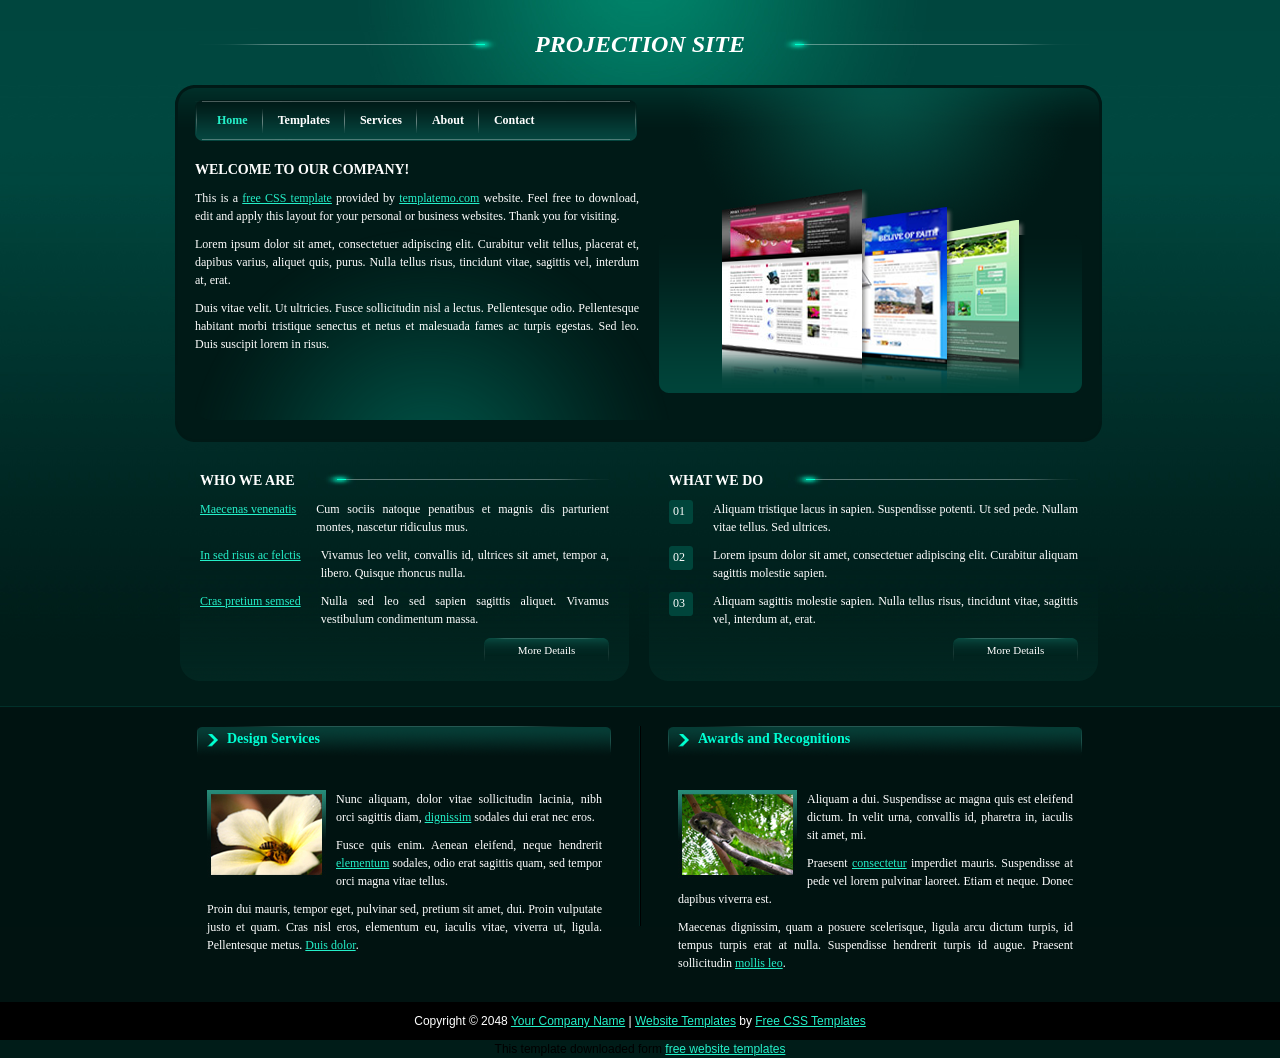
<file: index.html>
<!DOCTYPE html PUBLIC "-//W3C//DTD XHTML 1.0 Transitional//EN" "http://www.w3.org/TR/xhtml1/DTD/xhtml1-transitional.dtd">
<html xmlns="http://www.w3.org/1999/xhtml">
<head>
<meta http-equiv="Content-Type" content="text/html; charset=utf-8" />
<title>Projection Company - Free CSS Template</title>
<meta name="keywords" content="free css template, projection, company, web design, dark green, gradient" />
<meta name="description" content="Projection Company - Free CSS Template, W3C standards-compliant HTML CSS layout" />
<link href="templatemo_style.css" rel="stylesheet" type="text/css" />
</head>
<body>
	<div class="templatemo_container">
    	<div id="templatemo_header">
        	<div id="templatemo_logo_area">
            	<div id="templatemo_logo_left">
                &nbsp;
                </div>
                <div id="templatemo_logo">
                	PROJECTION SITE
                </div>
                <div id="templatemo_logo_right">
                &nbsp;
                </div>
			</div>
        
        </div>
        <div id="templatemo_top_section">
       	  <div id="templaetmo_top_section_top">
          	<div id="templatemo_top_section_glow">
            	<div id="templatemo_menu">
                    <div id="templatemo_menu_left">
                    </div>
                    <ul>
                            <li><a href="#" class="current">Home</a></li>
                            <li><a href="http://www.templatemo.com" target="_parent">Templates</a></li>
    <li><a href="#">Services</a></li>
                            <li><a href="#">About</a></li>
                      <li><a href="#" class="last">Contact</a></li>
                  </ul> 
		        </div>      
                
                <h1>WELCOME TO OUR COMPANY!</h1>  
                <a href="http://www.templatemo.com/page/1" target="_parent"><img src="images/templatemo_img_3.png" alt="Free CSS Templates" border="0" /></a>
           	  <p>This is a <a href="http://www.templatemo.com" target="_parent">free CSS template</a> provided by <a href="http://www.templatemo.com" target="_parent">templatemo.com</a> website. Feel free to download, edit and apply this layout for your personal or business websites. Thank you for visiting.</p>
                
            	<p>Lorem ipsum dolor sit amet, consectetuer adipiscing elit. Curabitur velit tellus, placerat et, dapibus varius, aliquet quis, purus. Nulla tellus risus, tincidunt vitae, sagittis vel, interdum at, erat.</p>
            	<p>Duis vitae velit. Ut ultricies. Fusce sollicitudin nisl a lectus. Pellentesque odio. Pellentesque habitant morbi tristique senectus et netus et malesuada fames ac turpis egestas. Sed leo. Duis suscipit lorem in risus.</p>
           	  <div class="cleaner"></div>
    		</div><!-- end of glow -->
        	</div>
            <div id="templaetmo_top_section_bottom"></div>

        </div>
				
        <div class="templatemo_middle_two_col">
        	<div class="templatemo_title_style_1">
	        	<h1>WHO WE ARE</h1> 
                <div class="templatemo_title_right"></div>
                <div class="cleaner"></div>
            </div>
            
            <h2><a href="#">Maecenas venenatis</a></h2>
          	<p>Cum sociis natoque penatibus et magnis dis parturient montes, nascetur ridiculus mus.</p>
			
          	<h2><a href="#">In sed risus ac felctis</a></h2>
		  	<p>Vivamus leo velit, convallis id, ultrices sit amet, tempor a, libero. Quisque rhoncus nulla.</p>
            
            <h2><a href="#">Cras pretium semsed</a></h2>
			<p>Nulla sed leo sed sapien sagittis aliquet. Vivamus vestibulum condimentum massa.</p>
            
<div class="templatemo_click_more">
            	<a href="#">More Details</a>
            </div>
			
        </div>
        
        <div class="templatemo_middle_two_col">
        	<div class="templatemo_title_style_1">
	        	<h1>WHAT WE DO</h1> 
                <div class="templatemo_title_right"></div>
                <div class="cleaner"></div>
            </div>
            
            
        
        	<div class="templatemo_no_bullet">
            	01
            </div>
  			<p>Aliquam tristique lacus in sapien. Suspendisse potenti. Ut sed pede. Nullam vitae tellus. Sed ultrices. </p>
			
            <div class="templatemo_no_bullet">
            	02
            </div>
			<p>Lorem ipsum dolor sit amet, consectetuer adipiscing elit. Curabitur aliquam sagittis molestie sapien.</p>
            
            <div class="templatemo_no_bullet">
            	03
            </div>
			<p>Aliquam sagittis molestie sapien. Nulla tellus risus, tincidunt vitae, sagittis vel, interdum at, erat.</p>
            
            <div class="templatemo_click_more">
            	<a href="#">More Details</a>
            </div>
        </div>
        
        <div class="cleaner"></div>

	</div><!-- End Of Container -->
    
    <div id="templatemo_bottom_panel">
    
    	<div class="templatemo_container">
        	<div class="templatemo_bottom_two_col">
            	<div class="templatemo_title_style_2">
                	<h1>Design Services</h1>
                </div>
                <a href="#"><img src="images/templatemo_img_1.jpg" alt="Flower and bee" border="0" /></a>
				<p>Nunc aliquam, dolor vitae sollicitudin lacinia, nibh orci sagittis diam, <a href="#">dignissim</a> sodales dui erat nec eros. </p>
				<p>Fusce quis enim. Aenean eleifend, neque hendrerit <a href="#">elementum</a> sodales, odio erat sagittis quam, sed tempor orci magna vitae tellus. </p>
				<p>Proin dui mauris, tempor eget, pulvinar sed, pretium sit amet, dui. Proin vulputate justo et quam. Cras nisl eros, elementum eu, iaculis vitae, viverra ut, ligula. Pellentesque metus. <a href="#">Duis dolor</a>.</p>
       	  </div>
            <div class="templatemo_v_line"></div>
            <div class="templatemo_bottom_two_col">
            	<div class="templatemo_title_style_2">
                	<h1>Awards and Recognitions</h1>
                </div>
                
                <a href="#"><img src="images/templatemo_img_2.jpg" alt="squirrel" border="0" /></a>
				<p>Aliquam a dui. Suspendisse ac magna quis est eleifend dictum. In velit urna, convallis id, pharetra in, iaculis sit amet, mi. </p>
				<p>Praesent <a href="#">consectetur</a> imperdiet mauris. Suspendisse at pede vel lorem pulvinar laoreet. Etiam et neque. Donec dapibus viverra est. </p>
				<p>Maecenas dignissim, quam a posuere scelerisque, ligula arcu dictum turpis, id tempus turpis erat at nulla. Suspendisse hendrerit turpis id augue.  Praesent sollicitudin <a href="#">mollis leo</a>.</p>
          </div>
            <div class="cleaner"></div>
        </div><!-- End Of Container -->
        
    </div>
    <div id="templatemo_footer">
    	Copyright © 2048 <a href="#">Your Company Name</a> | <a href="http://www.iwebsitetemplate.com" target="_parent">Website Templates</a> by <a href="http://www.templatemo.com/page/1" target="_parent">Free CSS Templates</a>
    </div>
<!--  Free CSS Templates by TemplateMo.com  -->
<div align=center>This template  downloaded form <a href='http://all-free-download.com/free-website-templates/'>free website templates</a></div></body>
</html>
</file>
<file: templatemo_style.css>
/*
CSS Credit: http://www.templatemo.com
*/

html {
	background: url(images/templatemo_bg.jpg) #001c18 repeat-x;
}

body {
	margin: 0;
	padding:0;
	font-family: Arial, Helvetica, sans-serif;
	font-size: 12px;
	line-height: 1.5em;
	width: 100%;
	display: table;
	background: url(images/templatemo_bg.jpg) #001c18 repeat-x;
}

a:link, a:visited {	color: #24f0c9; text-decoration: underline; }
a:active, a:hover { color: #FFFF00; text-decoration: none; }

p {
	font-family: Georgia;
	font-size: 12px;
	color: #fff;
	text-align: justify;
	margin: 0 0 10px 0;	
}

h1 {
	font-family: Georgia;
	font-size: 14px;
	color: #fff;
	margin: 0 0 10px 0;
}

h2 {
	font-family: Georgia, "Times New Roman", Times, serif;
	font-size: 12px;
	font-weight: normal;
	color: #24f0c9;
	margin: 0 0 10px 0;
}

h3 {
	font-family: Tahoma;
	font-size: 13px;
	color: #a18800;
	font-weight: normal;
	margin: 0 0 3px 0;
}

.templatemo_container {
	width: 940px;
	margin: auto;
}

#templatemo_header {
	width: 940px;
	height: 80px;
	background: url(images/templatemo_header.jpg) top no-repeat;
	padding: 5px 0 0 0;
}

#templatemo_logo_area {
	width: 100%;
	margin: 30px 0 0 0;
}

#templatemo_logo {
	float: left;
	width: 30%;	
	font-family: Georgia;
	font-size: 24px;
	font-weight: bold;
	font-style: italic;
	color: #fff;
	text-align: center;
}

#templatemo_logo_left {
	float: left;
	width: 35%;
	background: url(images/templatemo_logo_left.png) right no-repeat;
}

#templatemo_logo_right {
	float: right;
	width: 35%;
	background: url(images/templatemo_logo_right.png) left no-repeat;
}

/* menu */

#templatemo_menu_left {
	float: left;
	background: url(images/templatemo_menu_left.png) no-repeat left;;
	width: 7px;
	height: 41px;
}

#templatemo_menu {
	width: 450px;
	height:41px;
	padding:0;
	margin: 0 0 20px 0;

}

#templatemo_menu ul {
	float: left;
	margin: 0 0 0 0;
	padding: 0 0 0 0;
	width: 435px;
	list-style: none;
	background: url(images/templatemo_menu_right.png) right no-repeat;
}

#templatemo_menu ul li {
	display: inline;
}

#templatemo_menu ul li a {
	float: left;
	padding: 11px 15px 0 15px;
	height: 30px;
	text-align: center;
	font-size: 12px;
	text-align: center;
	text-decoration: none;
	background: url(images/templatemo_menu_divider.png) center right no-repeat;
	color: #fff;	
	font-family: Georgia, "Times New Roman", Times, serif;
	font-weight: bold;
	outline: none;
}

#templatemo_menu li a:hover, #templatemo_menu li .current {
	color: #24f0c9;
}

#templatemo_menu li .last {
	background: none;
}

/* end of menu*/

#templatemo_top_section {
	width: 927px;
	margin: 0 0 20px 5px;
}

#templaetmo_top_section_top {
	background: url(images/templatemo_top_section_top.png) #001a17 left top no-repeat;
	width: 887px;
	padding: 15px 20px 1px 20px;
}

#templaetmo_top_section_top img {
	float: right;
	margin: 0 0 20px 20px;
}

#templaetmo_top_section_bottom {
	background: url(images/templatemo_top_section_bottom.png) bottom no-repeat;
	width: 927px;
	height: 21px;
}

#templatemo_top_section_glow {
	background: url(images/templaetmo_bottom_glow.png) left bottom no-repeat;
}

.templatemo_middle_two_col {
	float: left;
	width: 449px;
	background: url(images/templatemo_middle_two_col_bg.png) bottom no-repeat;
	margin: 0 10px 25px 10px;
	padding: 0 0 20px 0;	
}

.templatemo_middle_two_col h2 {
	float: left;
	margin: 0 20px 10px 20px;
}

.templatemo_click_more {
	float: right;
	background: url(images/templatemo_click_more_botton.png);
	width: 125px;
	height: 20px;
	font-family: Georgia;
	font-size: 11px;
	color: #fff;
	text-align: center;
	margin: 0 20px 0 0;
	padding: 3px 0 0 0;
}

.templatemo_click_more:hover {
	text-decoration: underline;	
}

.templatemo_click_more a {
	color: #fff;
	text-decoration: none;
} 

.templatemo_title_style_1 {
	width: 409px;
	margin: 10px 20px;
}

.templatemo_title_style_1 h1 {
	float: left;
	display: block;
	margin: 0;
}

.templatemo_title_style_1 .templatemo_title_right {
	float: right;
	width: 70%;
	height: 15px;
	background: url(images/templatemo_title_style_1.png) no-repeat;
	margin: 0;
}

.templatemo_no_bullet {
	float: left;
	width: 20px;
	height: 22px;
	background: url(images/templatemo_list.png) no-repeat;
	margin: 0 20px 10px 20px;
	font-family: Georgia;
	font-size: 12px;
	color: #fff;
	padding: 2px 0 0 4px;
}

.templatemo_middle_two_col p {
	margin: 0 20px 10px 20px;
}

#templatemo_bottom_panel {
	width: 100%;
	background: url(images/templatemo_bottom_panel_bg.jpg) #011311 top repeat-x;
	padding: 20px 0;
}

#templatemo_bottom_panel .templatemo_bottom_two_col {
	float:left;
	width: 415px;
	margin: 0 27px;
}

.templatemo_bottom_two_col p {
	margin: 0 10px 10px 10px;
}

.templatemo_bottom_two_col img {
	float: left;
	margin: 0 10px 10px 10px;
}

.templatemo_title_style_2 {
	width: 404px;
	height: 30px;
	background: url(images/templatemo_title_style_2.png) no-repeat;
	margin: 0 0 30px 0;
	padding: 4px 0 0 10px;
}

.templatemo_title_style_2  h1 {
	color: #00ffd3;
	margin: 0;
	background: url(images/templatemo_title_bullet.png) no-repeat;
	background-position: 0 4px ;
	padding: 0 0 0 20px;
}

.templatemo_v_line {
	
	float: left;
	width: 0px;
	border-left: 1px solid #01221f;
	border-right: 1px solid #000;
	height: 200px;
	
}

#templatemo_footer {
	width: 100%;
	background: #000;
	color: #fff;
	margin: 0;
	padding: 10px 0;
	text-align: center;
}

.cleaner {
	clear: both;
	height: 0;
	margin: 0;
	padding: 0;
}

.cleaner img {
	margin: 0 0 0 30px;
}
</file>
